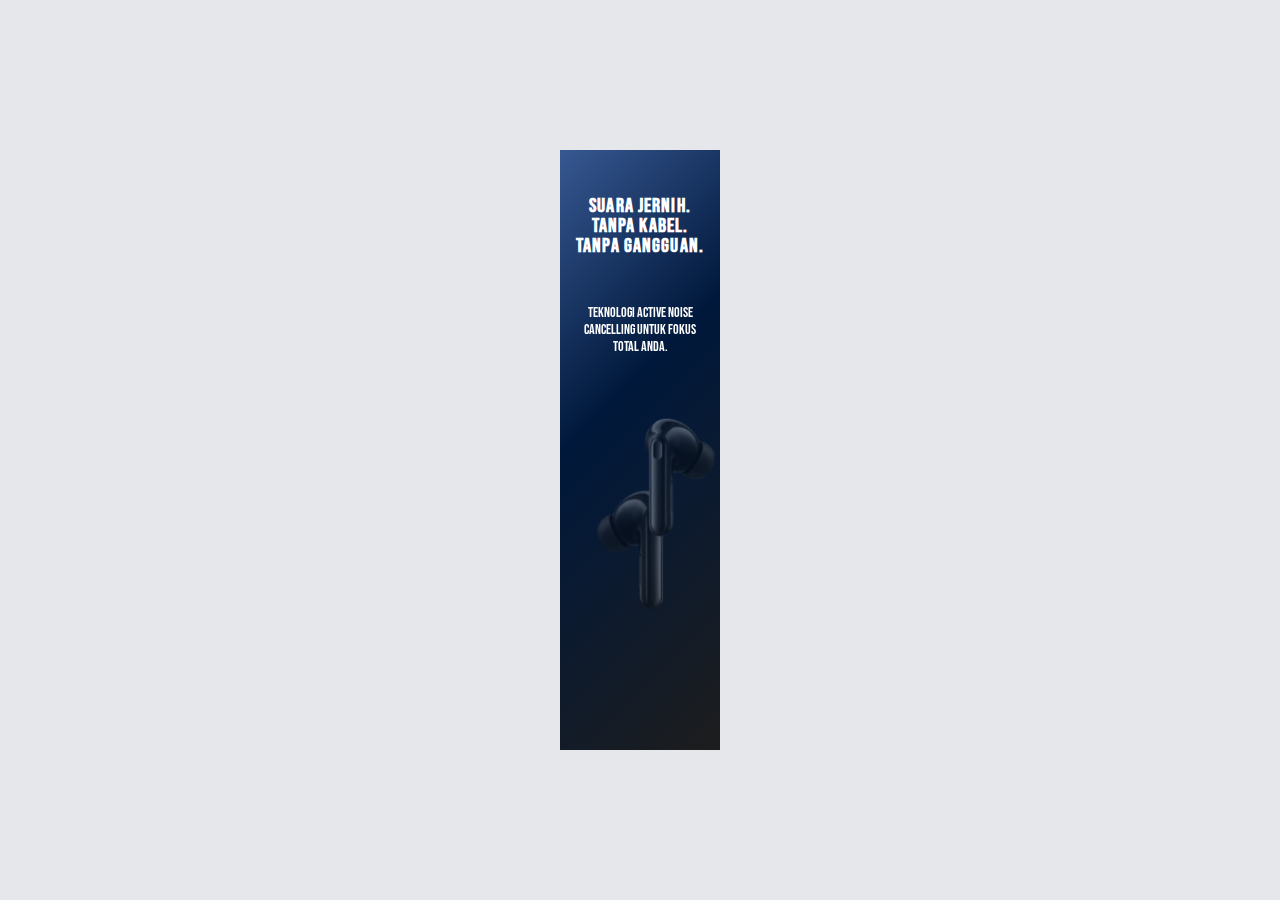
<file: HTML5 Banner Suite (GSAP)/160x600.html>
<!DOCTYPE html>
<html lang="en">
  <head>
    <meta charset="UTF-8" />
    <title>HTML5 Banner 300x250</title>

    <script src="https://cdnjs.cloudflare.com/ajax/libs/gsap/3.12.2/gsap.min.js"></script>
    <link rel="preconnect" href="https://fonts.googleapis.com" />
    <link rel="preconnect" href="https://fonts.gstatic.com" crossorigin />
    <link
      href="https://fonts.googleapis.com/css2?family=Bebas+Neue&display=swap"
      rel="stylesheet"
    />
    <style>
      * {
        box-sizing: border-box;
        margin: 0;
        padding: 0;
      }

      body {
        font-family: "Bebas Neue", sans-serif;
        background: #e5e7eb;
        display: flex;
        justify-content: center;
        align-items: center;
        height: 100vh;
      }

      .banner {
        display: flex;
        flex-direction: column;
        background: linear-gradient(
          135deg,
          #375892 0%,
          #00183b 40%,
          #1d1d1d 100%
        );
        width: 160px;
        height: 600px;
        padding: 1rem;
        cursor: pointer;
      }

      .left-side {
        display: flex;
        flex-direction: column;
        justify-content: center;
        align-items: center;
        gap: 3rem;
        margin-top: 30px;
      }

      .right-side {
        display: flex;
        flex-direction: column;
        justify-content: center;
        align-items: center;
        flex: 1;
        gap: 2rem;
      }

      .right-side img {
        width: 140px;
        height: auto;
        display: block;
      }

      .headline {
        font-weight: bold;
        color: rgb(255, 255, 255);
        font-size: 20px;
        line-height: 1;
        letter-spacing: 0.07rem;
        text-align: center;
      }

      .subhead {
        color: rgb(255, 255, 255);
        font-size: 14px;
        font-weight: lighter;
        text-align: center;
      }

      .cta {
        display: flex;
        justify-content: center;
        align-items: center;
        background: linear-gradient(
          135deg,
          #5b5b5b 0%,
          #00183b 40%,
          #282828 100%
        );
        padding: 0.2rem;
        font-size: 12px;
        border-radius: 20px;
        width: 100%;
        border: 1px solid #ffffff;
        box-shadow: 0 0 8px rgba(255, 255, 255, 0.6);
        color: #e5e7eb;
      }
    </style>
  </head>

  <body>
    <div class="banner"   onclick="window.open(clickTag, '_blank')">
      <div class="left-side">
        <div class="headline">
          SUARA JERNIH.<br />
          TANPA KABEL.<br />
          TANPA GANGGUAN.
        </div>
        <div class="subhead">
          Teknologi Active Noise Cancelling untuk fokus total Anda.
        </div>
      </div>

      <div class="right-side">
        <img src="images/earphone2.png" alt="Galaxy Buds 3 Pro" />
        <div class="cta">> DENGAR PERBEDAANNYA</div>
      </div>
    </div>
  </body>
</html>

<script>
  var clickTag = "https://www.amazon.com/Bluetooth-Headphones-Cancelling-Earphones-Waterproof/dp/B0G4R4KCNM/ref=sr_1_7_sspa?adgrpid=167283298957&dib=eyJ2IjoiMSJ9.[base64].I0gkBbMAb-lAhUoha9pyWODEJyHEdAh38QB7J4y_AAM&dib_tag=se&hvadid=713116029088&hvdev=c&hvlocphy=9126750&hvnetw=g&hvqmt=b&hvrand=12563435675993031666&hvtargid=kwd-295756605026&hydadcr=8224_13674385&keywords=ear%2Bbuds%2Bapple&mcid=065be309711a3a9bb1229ad50b54c8ce&qid=1768724188&sr=8-7-spons&sp_csd=d2lkZ2V0TmFtZT1zcF9tdGY&th=1";
  const tl = gsap.timeline({
    repeat: -1,
    repeatDelay: 1,
  });

  tl.from(".headline", {
    opacity: 0,
    y: 20,
    duration: 0.6,
    ease: "power2.out",
  })

    .from(
      ".subhead",
      {
        opacity: 0,
        y: 20,
        duration: 0.5,
        ease: "power2.out",
      },
      "-=0.3"
    )

    .from(
      ".right-side img",
      {
        opacity: 0,
        x: 30,
        scale: 0.9,
        duration: 0.6,
        ease: "power2.out",
      },
      "-=0.2"
    )

    .from(".cta", {
      opacity: 0,
      scale: 0.8,
      duration: 0.4,
      ease: "back.out(1.7)",
    })

    .to({}, { duration: 1.5 });
</script>
</file>
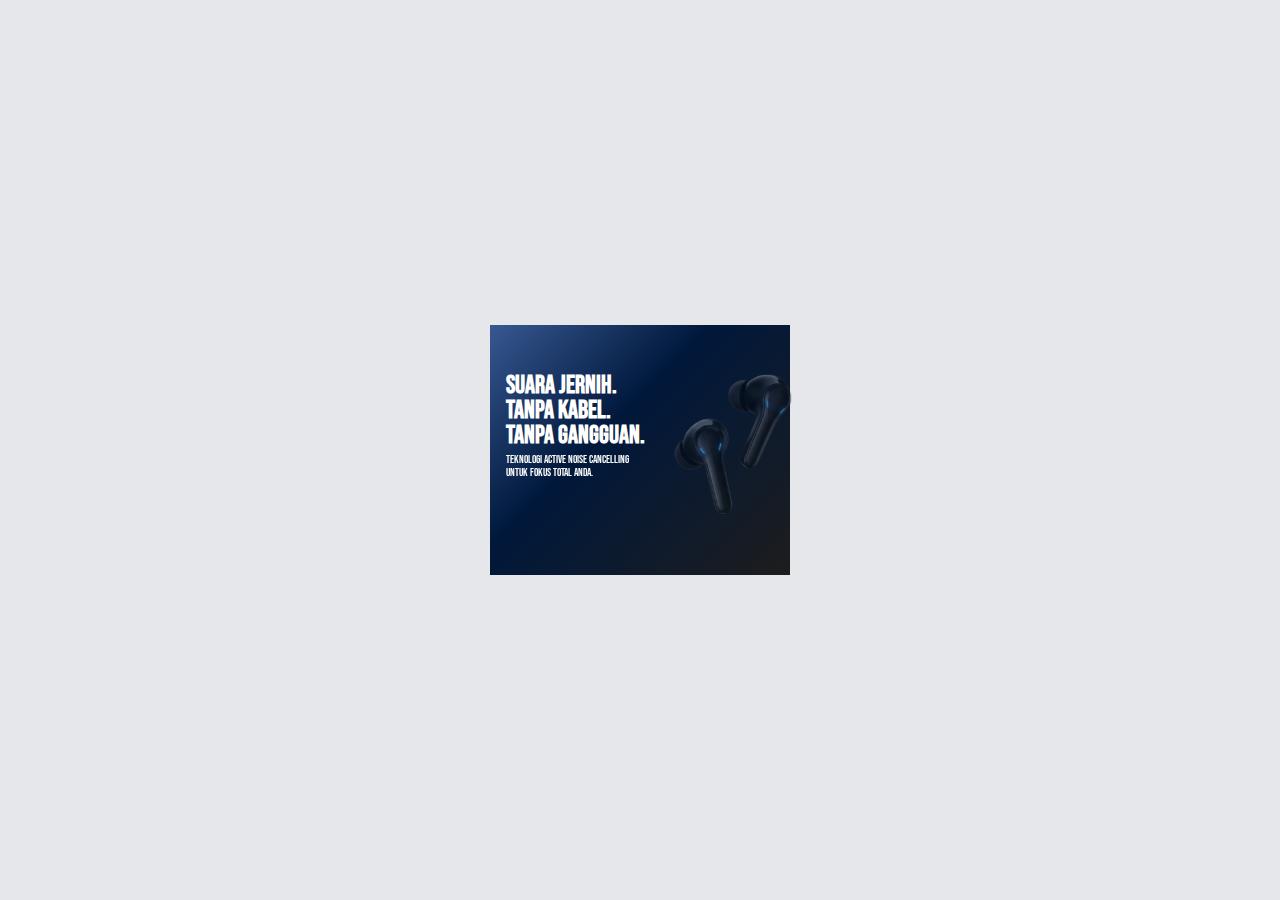
<file: HTML5 Banner Suite (GSAP)/300x250.html>
<!DOCTYPE html>
<html lang="en">
  <head>
    <meta charset="UTF-8" />
    <title>HTML5 Banner 300x250</title>

    <script src="https://cdnjs.cloudflare.com/ajax/libs/gsap/3.12.2/gsap.min.js"></script>
    <link rel="preconnect" href="https://fonts.googleapis.com" />
    <link rel="preconnect" href="https://fonts.gstatic.com" crossorigin />
    <link
      href="https://fonts.googleapis.com/css2?family=Bebas+Neue&display=swap"
      rel="stylesheet"
    />
    <style>
      * {
        box-sizing: border-box;
        margin: 0;
        padding: 0;
      }

      body {
        font-family: "Bebas Neue", sans-serif;
        background: #e5e7eb;
        display: flex;
        justify-content: center;
        align-items: center;
        height: 100vh;
      }

      .banner {
        display: flex;
        flex-direction: row;
        background: linear-gradient(
          135deg,
          #375892 0%,
          #00183b 40%,
          #1d1d1d 100%
        );
        width: 300px;
        height: 250px;
        padding: 1rem;
        cursor: pointer;
      }

      .left-side {
        display: flex;
        flex-direction: column;
        justify-content: center;
        gap: 0.3rem;
        flex: 0 0 60%;
      }

      .right-side {
        display: flex;
        justify-content: center;
        align-items: center;
        flex: 1;
      }

      .right-side img {
        width: 130%;
        height: auto;
        display: block;
      }

      .headline {
        font-weight: bold;
        color: rgb(255, 255, 255);
        font-size: 25px;
        line-height: 1;
      }

      .subhead {
        color: rgb(255, 255, 255);
        font-size: 11px;
        font-weight: lighter;
        margin-bottom: 20px;
      }

      .cta {
        display: flex;
        justify-content: center;
        align-items: center;
        background: linear-gradient(
          135deg,
          #5b5b5b 0%,
          #00183b 40%,
          #282828 100%
        );
        padding: 0.2rem;
        font-size: 12px;
        border-radius: 20px;
        width: 80%;
        border: 1px solid #ffffff;
        box-shadow: 0 0 8px rgba(255, 255, 255, 0.6);
        color: #e5e7eb;
      }
    </style>
  </head>

  <body>
    <div class="banner" onclick="window.open(clickTag, '_blank')" >
      <div class="left-side">
        <div class="headline">
          SUARA JERNIH.<br />
          TANPA KABEL.<br />
          TANPA GANGGUAN.
        </div>
        <div class="subhead">
          Teknologi Active Noise Cancelling<br />
          untuk fokus total Anda.
        </div>
        <div class="cta">> DENGAR PERBEDAANNYA</div>
      </div>

      <div class="right-side">
        <img src="images/earphone.png" alt="Galaxy Buds 3 Pro" />
      </div>
    </div>
  </body>
</html>

<script>
  var clickTag = "https://www.amazon.com/Bluetooth-Headphones-Cancelling-Earphones-Waterproof/dp/B0G4R4KCNM/ref=sr_1_7_sspa?adgrpid=167283298957&dib=eyJ2IjoiMSJ9.[base64].I0gkBbMAb-lAhUoha9pyWODEJyHEdAh38QB7J4y_AAM&dib_tag=se&hvadid=713116029088&hvdev=c&hvlocphy=9126750&hvnetw=g&hvqmt=b&hvrand=12563435675993031666&hvtargid=kwd-295756605026&hydadcr=8224_13674385&keywords=ear%2Bbuds%2Bapple&mcid=065be309711a3a9bb1229ad50b54c8ce&qid=1768724188&sr=8-7-spons&sp_csd=d2lkZ2V0TmFtZT1zcF9tdGY&th=1";
  const tl = gsap.timeline({
    repeat: -1,
    repeatDelay: 1,
  });

  tl.from(".headline", {
    opacity: 0,
    y: 20,
    duration: 0.6,
    ease: "power2.out",
  })

    .from(
      ".subhead",
      {
        opacity: 0,
        y: 20,
        duration: 0.5,
        ease: "power2.out",
      },
      "-=0.3"
    )

    .from(
      ".right-side img",
      {
        opacity: 0,
        x: 30,
        scale: 0.9,
        duration: 0.6,
        ease: "power2.out",
      },
      "-=0.2"
    )

    .from(".cta", {
      opacity: 0,
      scale: 0.8,
      duration: 0.4,
      ease: "back.out(1.7)",
    })

    .to({}, { duration: 1.5 });
</script>
</file>
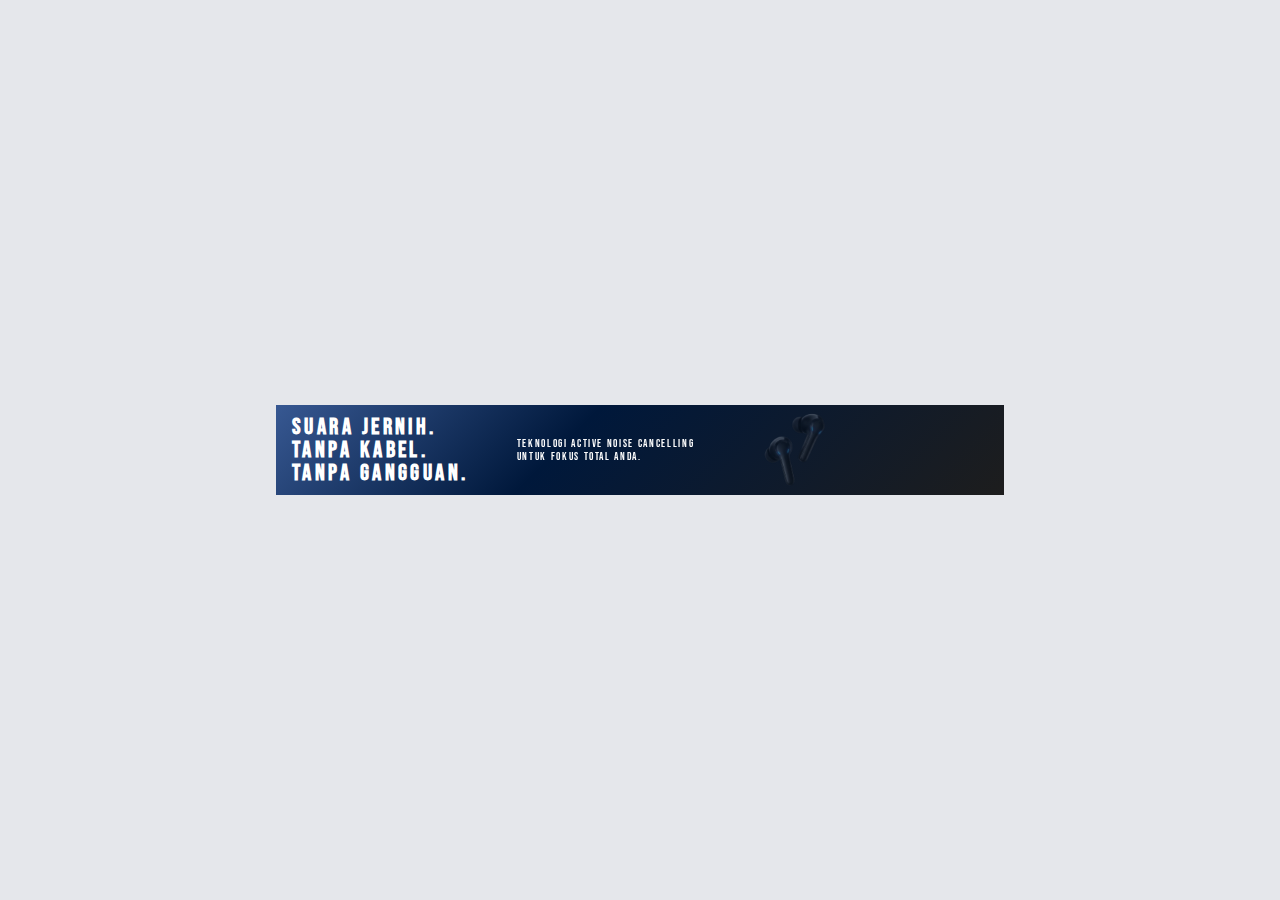
<file: HTML5 Banner Suite (GSAP)/728x90.html>
<!DOCTYPE html>
<html lang="en">
  <head>
    <meta charset="UTF-8" />
    <title>HTML5 Banner 300x250</title>

    <script src="https://cdnjs.cloudflare.com/ajax/libs/gsap/3.12.2/gsap.min.js"></script>
    <link rel="preconnect" href="https://fonts.googleapis.com" />
    <link rel="preconnect" href="https://fonts.gstatic.com" crossorigin />
    <link
      href="https://fonts.googleapis.com/css2?family=Bebas+Neue&display=swap"
      rel="stylesheet"
    />
    <style>
      * {
        box-sizing: border-box;
        margin: 0;
        padding: 0;
      }

      body {
        font-family: "Bebas Neue", sans-serif;
        background: #e5e7eb;
        display: flex;
        justify-content: center;
        align-items: center;
        height: 100vh;
      }

      .banner {
        display: flex;
        flex-direction: row;
        background: linear-gradient(
          135deg,
          #375892 0%,
          #00183b 40%,
          #1d1d1d 100%
        );
        width: 728px;
        height: 90px;
        padding: 1rem;
        cursor: pointer;
      }

      .left-side {
        display: flex;
        justify-content: center;
        align-items: center;
        gap: 3rem;
      }

      .right-side {
        display: flex;
        justify-content: center;
        align-items: center;
        flex: 1;
        gap:2rem;
        margin-left: 1rem;
      }

      .right-side img {
        width: 72px;
        height: auto;
        display: block;
        margin-top: 5px;
      }

      .headline {
        font-weight: bold;
        color: rgb(255, 255, 255);
        font-size: 23px;
        line-height: 1;
        letter-spacing: 0.15em;
      }

      .subhead {
        color: rgb(255, 255, 255);
        font-size: 11px;
        font-weight: lighter;
         letter-spacing: 0.15em;
      }

      .cta {
        display: flex;
        justify-content: center;
        align-items: center;
        background: linear-gradient(
          135deg,
          #5b5b5b 0%,
          #00183b 40%,
          #282828 100%
        );
        padding: 0.2rem;
        font-size: 12px;
        border-radius: 20px;
        width: 40%;
        border: 1px solid #ffffff;
        box-shadow: 0 0 8px rgba(255, 255, 255, 0.6);
        color: #e5e7eb;
      }
    </style>
  </head>

  <body>
    <div class="banner" onclick="window.open(clickTag, '_blank')">
      <div class="left-side">
        <div class="headline">
          SUARA JERNIH.<br />
          TANPA KABEL.<br />
          TANPA GANGGUAN.
        </div>
        <div class="subhead">
          Teknologi Active Noise Cancelling<br />
          untuk fokus total Anda.
        </div>
      </div>

      <div class="right-side">
        <img src="images/earphone.png" alt="Galaxy Buds 3 Pro" />
        <div class="cta">> DENGAR PERBEDAANNYA</div>
      </div>
    </div>
    
  </body>
</html>

<script>
  var clickTag = "https://www.amazon.com/Bluetooth-Headphones-Cancelling-Earphones-Waterproof/dp/B0G4R4KCNM/ref=sr_1_7_sspa?adgrpid=167283298957&dib=eyJ2IjoiMSJ9.[base64].I0gkBbMAb-lAhUoha9pyWODEJyHEdAh38QB7J4y_AAM&dib_tag=se&hvadid=713116029088&hvdev=c&hvlocphy=9126750&hvnetw=g&hvqmt=b&hvrand=12563435675993031666&hvtargid=kwd-295756605026&hydadcr=8224_13674385&keywords=ear%2Bbuds%2Bapple&mcid=065be309711a3a9bb1229ad50b54c8ce&qid=1768724188&sr=8-7-spons&sp_csd=d2lkZ2V0TmFtZT1zcF9tdGY&th=1";
  const tl = gsap.timeline({
    repeat: -1,
    repeatDelay: 1,
  });

  tl.from(".headline", {
    opacity: 0,
    y: 20,
    duration: 0.6,
    ease: "power2.out",
  })

    .from(
      ".subhead",
      {
        opacity: 0,
        y: 20,
        duration: 0.5,
        ease: "power2.out",
      },
      "-=0.3"
    )

    .from(
      ".right-side img",
      {
        opacity: 0,
        x: 30,
        scale: 0.9,
        duration: 0.6,
        ease: "power2.out",
      },
      "-=0.2"
    )

    .from(".cta", {
      opacity: 0,
      scale: 0.8,
      duration: 0.4,
      ease: "back.out(1.7)",
    })

    .to({}, { duration: 1.5 });
</script>
</file>
